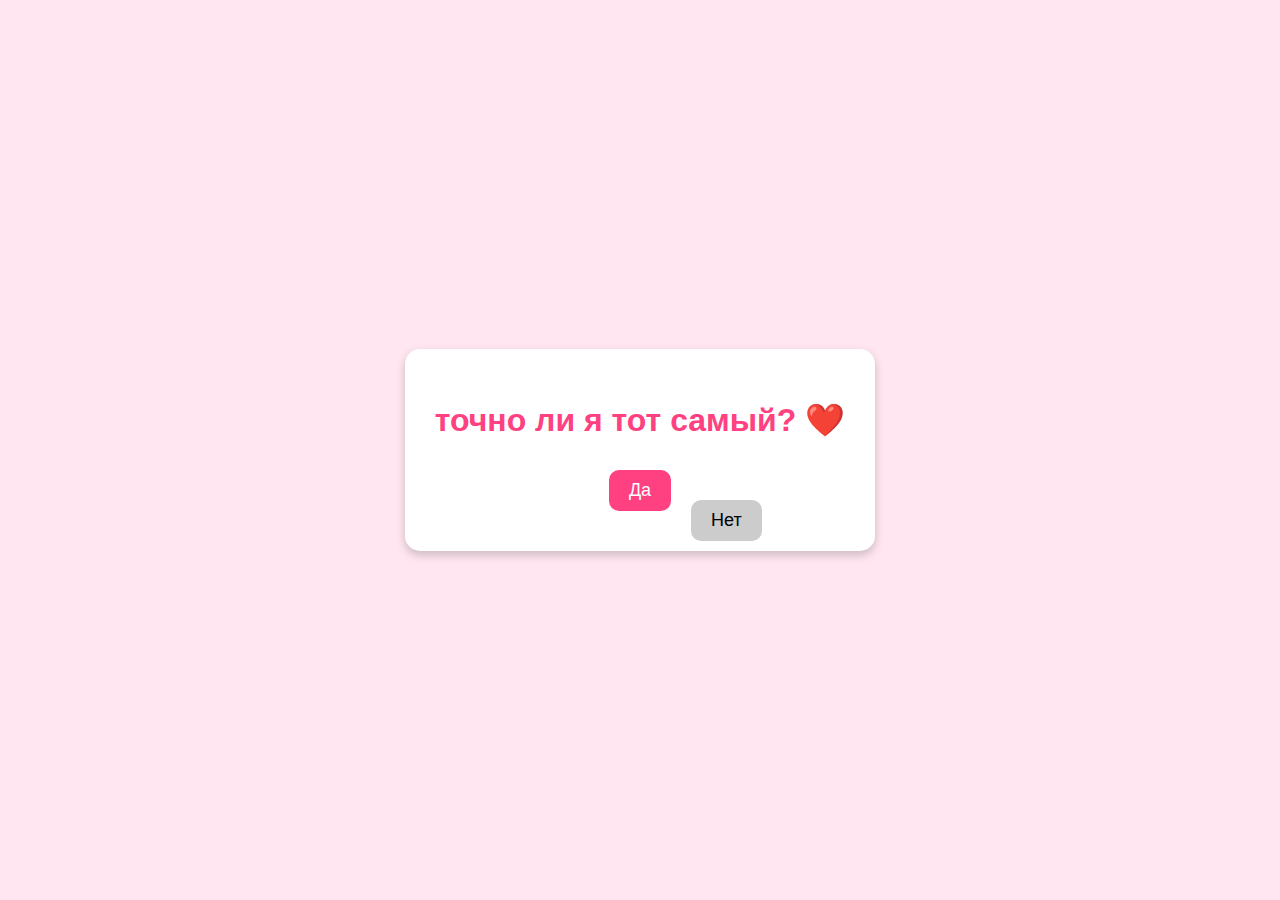
<file: index.html>
<!DOCTYPE html>
<html lang="ru">
<head>
  <meta charset="UTF-8">
  <meta name="viewport" content="width=device-width, initial-scale=1">
  <title>Вопрос</title>
  <link rel="stylesheet" href="style.css">
</head>
<body>
  <div class="container">
    <h1>точно ли я тот самый? ❤️</h1>
    <div class="buttons">
      <button id="yes">Да</button>
      <button id="no">Нет</button>
    </div>
  </div>
  <script src="script.js"></script>
</body>
</html>
</file>
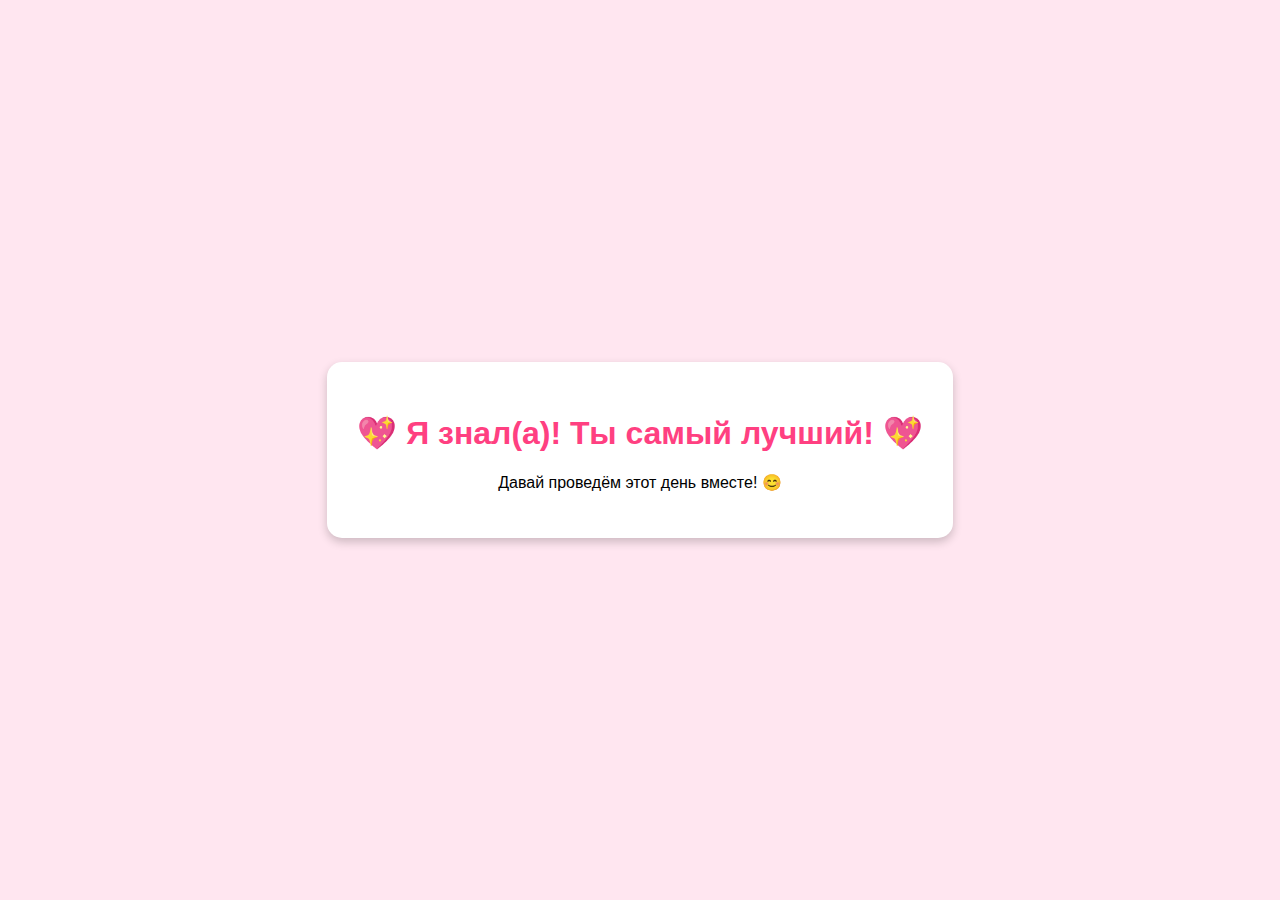
<file: bruh.html>
<!DOCTYPE html>
<html lang="ru">
<head>
  <meta charset="UTF-8">
  <meta name="viewport" content="width=device-width, initial-scale=1">
  <title>Ответ</title>
  <link rel="stylesheet" href="style.css">
</head>
<body>
  <div class="container">
    <h1>💖 Я знал(а)! Ты самый лучший! 💖</h1>
    <p>Давай проведём этот день вместе! 😊</p>
  </div>
</body>
</html>
</file>
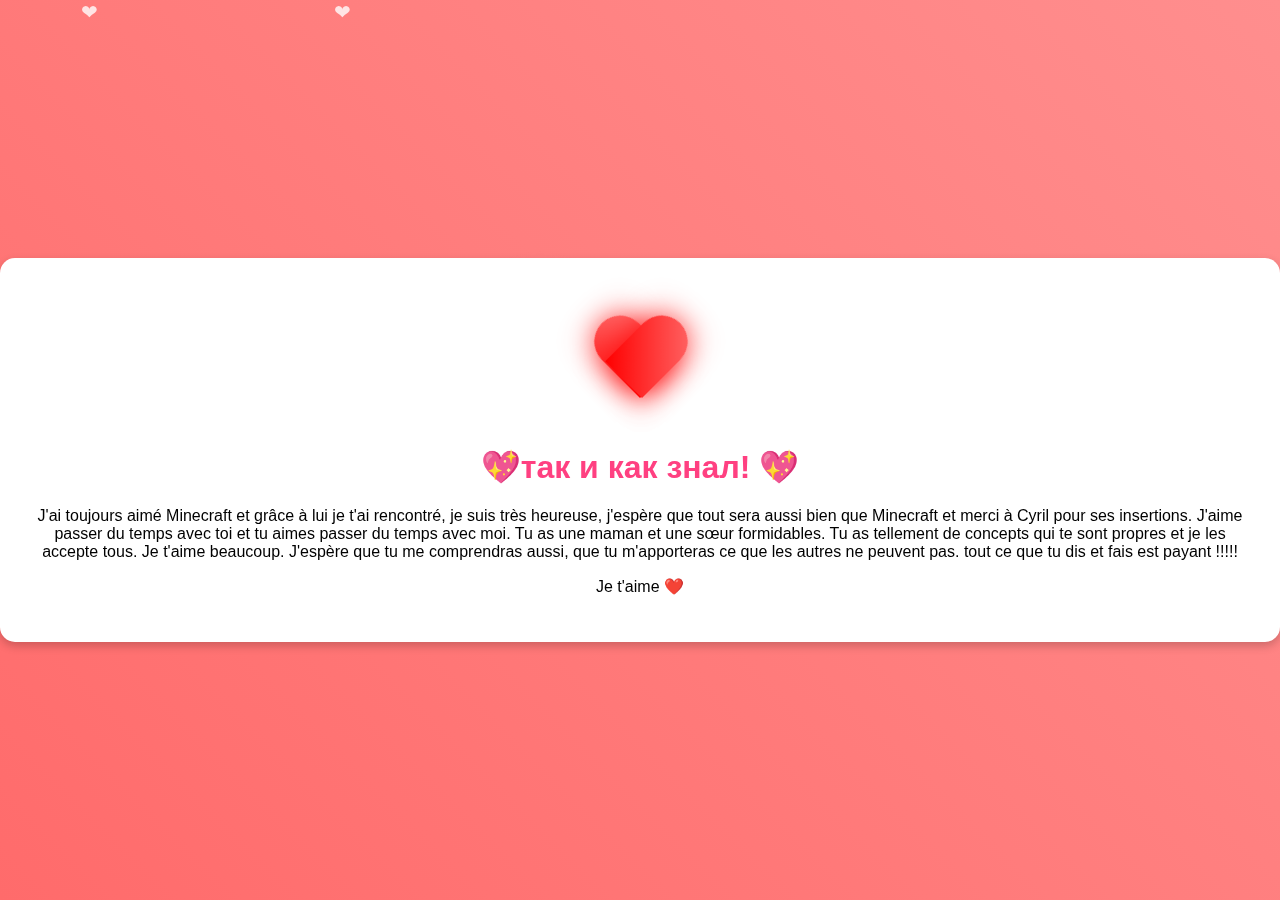
<file: yes.html>
<!DOCTYPE html>
<html lang="ru">
<head>
  <meta charset="UTF-8">
  <meta name="viewport" content="width=device-width, initial-scale=1">
  <title>i love you</title>
  <link rel="stylesheet" href="style.css">
  <style>
    body {
        margin: 0;
        min-height: 100vh;
        display: flex;
        justify-content: center;
        align-items: center;
        background: linear-gradient(45deg, #ff6b6b, #ff8e8e);
        overflow: hidden;
        font-family: 'Arial', sans-serif;
    }

    .container {
        text-align: center;
        position: relative;
        z-index: 1;
    }

    .heart {
        position: relative;
        width: 100px;
        height: 100px;
        margin: 30px auto;
        cursor: pointer;
        transition: transform 0.3s ease;
        transform-style: preserve-3d;
        animation: heartbeat 1.5s ease-in-out infinite, rotate3D 5s infinite linear;
    }

    .heart.explode {
        animation: explodeHeart 1s forwards;
    }

    .mini-heart {
        position: absolute;
        font-size: 24px;
        color: #ff0000;
        pointer-events: none;
        opacity: 0;
        z-index: 10;
    }

    .heart:hover {
        transform: scale(1.2);
    }

    .heart::before,
    .heart::after {
        content: '';
        position: absolute;
        width: 52px;
        height: 80px;
        border-radius: 50px 50px 0 0;
        background: linear-gradient(45deg, #ff0000, #ff6b6b);
        left: 50px;
        transform: rotate(-45deg);
        transform-origin: 0 100%;
        box-shadow: 0 0 30px rgba(255, 0, 0, 0.8);
        backface-visibility: visible;
    }

    .heart::after {
        left: 0;
        transform: rotate(45deg);
        transform-origin: 100% 100%;
    }

    .message {
        color: white;
        font-size: 2em;
        text-shadow: 2px 2px 4px rgba(0, 0, 0, 0.3);
        margin: 20px;
        opacity: 0;
        animation: fadeIn 2s ease-in-out forwards;
    }

    .floating-hearts {
        position: fixed;
        top: 0;
        left: 0;
        width: 100%;
        height: 100%;
        pointer-events: none;
    }

    .floating-heart {
        position: absolute;
        font-size: 20px;
        color: rgba(255, 255, 255, 0.8);
        animation: float 6s linear infinite;
    }

    .sub-message {
        color: white;
        font-size: 1.2em;
        margin-top: 20px;
        opacity: 0;
        animation: fadeIn 2s ease-in-out 1s forwards;
        text-shadow: 0 0 10px rgba(255, 255, 255, 0.5);
    }

    .sparkle {
        position: absolute;
        width: 5px;
        height: 5px;
        background: white;
        border-radius: 50%;
        pointer-events: none;
        animation: sparkle 1.5s linear forwards;
    }

    .butterfly {
        position: absolute;
        font-size: 24px;
        pointer-events: none;
        transition: transform 0.3s ease;
        z-index: 2;
    }

    .music-note {
        position: absolute;
        font-size: 24px;
        color: white;
        opacity: 0;
        animation: floatNote 3s linear forwards;
    }

    .glow {
        position: absolute;
        width: 200px;
        height: 200px;
        background: radial-gradient(circle, rgba(255,182,193,0.4) 0%, rgba(255,182,193,0) 70%);
        border-radius: 50%;
        pointer-events: none;
        transform: translate(-50%, -50%);
        z-index: 0;
    }

    @keyframes heartbeat {
        0% { transform: scale(1); }
        25% { transform: scale(1.1); }
        50% { transform: scale(1); }
        75% { transform: scale(1.1); }
        100% { transform: scale(1); }
    }

    @keyframes float {
        0% {
            transform: translateY(100vh) rotate(0deg);
            opacity: 1;
        }
        100% {
            transform: translateY(-100vh) rotate(360deg);
            opacity: 0;
        }
    }

    @keyframes fadeIn {
        from { opacity: 0; transform: translateY(20px); }
        to { opacity: 1; transform: translateY(0); }
    }

    @keyframes sparkle {
        0% {
            transform: scale(0) rotate(0deg);
            opacity: 1;
        }
        50% {
            opacity: 1;
        }
        100% {
            transform: scale(1) rotate(180deg);
            opacity: 0;
        }
    }

    @keyframes floatNote {
        0% {
            transform: translateY(0) rotate(0deg);
            opacity: 1;
        }
        100% {
            transform: translateY(-100px) rotate(360deg);
            opacity: 0;
        }
    }


    @keyframes explodeHeart {
        0% {
            transform: scale(1);
        }
        50% {
            transform: scale(1.5);
        }
        100% {
            transform: scale(1);
        }
    }

    @keyframes miniHeartFloat {
        0% {
            transform: translate(0, 0) rotate(0deg);
            opacity: 1;
        }
        100% {
            transform: translate(var(--tx), var(--ty)) rotate(var(--rot));
            opacity: 0;
        }
    }
</style>
</head>
<body>
  <div class="floating-hearts"></div>
  <div class="container">
    <div class="heart"></div>
    <h1>💖так и как знал! 💖</h1>
    <p>J'ai toujours aimé Minecraft et grâce à lui je t'ai rencontré, je suis très heureuse, j'espère que tout sera aussi bien que Minecraft et merci à Cyril pour ses insertions. 
J'aime passer du temps avec toi et tu aimes passer du temps avec moi.
Tu as une maman et une sœur formidables. 
Tu as tellement de concepts qui te sont propres et je les accepte tous.
Je t'aime beaucoup. 
J'espère que tu me comprendras aussi, que tu m'apporteras ce que les autres ne peuvent pas.
tout ce que tu dis et fais est payant !!!!! </p>
    <p>Je t'aime ❤️</p>
  </div>
  <script>
    function createFloatingHearts() {
        const container = document.querySelector('.floating-hearts');
        const heart = document.createElement('div');
        heart.innerHTML = '❤';
        heart.className = 'floating-heart';
        
        const startPos = Math.random() * 100;
        heart.style.left = startPos + 'vw';
        
        const duration = 6 + Math.random() * 4;
        heart.style.animationDuration = duration + 's';
        
        container.appendChild(heart);
        
        setTimeout(() => {
            heart.remove();
        }, duration * 1000);
    }

    function createSparkle(x, y) {
        const sparkle = document.createElement('div');
        sparkle.className = 'sparkle';
        sparkle.style.left = x + 'px';
        sparkle.style.top = y + 'px';
        document.body.appendChild(sparkle);
        
        setTimeout(() => {
            sparkle.remove();
        }, 1500);
    }

    function createMusicNote() {
        const notes = ['♪', '♫', '♬', '♩'];
        const note = document.createElement('div');
        note.className = 'music-note';
        note.textContent = notes[Math.floor(Math.random() * notes.length)];
        note.style.left = Math.random() * window.innerWidth + 'px';
        note.style.top = window.innerHeight + 'px';
        document.body.appendChild(note);

        setTimeout(() => {
            note.remove();
        }, 3000);
    }

    function createButterfly() {
        const butterfly = document.createElement('div');
        butterfly.className = 'butterfly';
        butterfly.textContent = '🦋';
        butterfly.style.left = Math.random() * window.innerWidth + 'px';
        butterfly.style.top = Math.random() * window.innerHeight + 'px';
        document.body.appendChild(butterfly);

        let angle = 0;
        const radius = 50;
        const centerX = parseFloat(butterfly.style.left);
        const centerY = parseFloat(butterfly.style.top);

        function animate() {
            angle += 0.02;
            const x = centerX + Math.cos(angle) * radius;
            const y = centerY + Math.sin(angle) * radius;
            butterfly.style.left = x + 'px';
            butterfly.style.top = y + 'px';
            butterfly.style.transform = `rotate(${angle * 30}deg)`;

            if (angle < Math.PI * 4) {
                requestAnimationFrame(animate);
            } else {
                butterfly.remove();
            }
        }

        animate();
    }

    // Mouse move effect
    const glow = document.createElement('div');
    glow.className = 'glow';
    document.body.appendChild(glow);

    document.addEventListener('mousemove', (e) => {
        glow.style.left = e.pageX + 'px';
        glow.style.top = e.pageY + 'px';
        
        if (Math.random() < 0.1) {
            createSparkle(e.pageX, e.pageY);
        }
    });

    // Click effects
    document.addEventListener('click', (e) => {
        for (let i = 0; i < 5; i++) {
            setTimeout(() => {
                createSparkle(e.pageX + (Math.random() - 0.5) * 50,
                            e.pageY + (Math.random() - 0.5) * 50);
            }, i * 100);
        }
        createMusicNote();
        createButterfly();
    });

    // Heart click effect
    const mainHeart = document.querySelector('.heart');
    mainHeart.addEventListener('click', () => {
        // Create explosion effect
        mainHeart.classList.add('explode');
        setTimeout(() => mainHeart.classList.remove('explode'), 1000);

        // Create mini hearts explosion
        for (let i = 0; i < 20; i++) {
            const miniHeart = document.createElement('div');
            miniHeart.className = 'mini-heart';
            miniHeart.textContent = '❤';
            miniHeart.style.position = 'absolute';
            miniHeart.style.left = (mainHeart.offsetLeft + mainHeart.offsetWidth/2) + 'px';
            miniHeart.style.top = (mainHeart.offsetTop + mainHeart.offsetHeight/2) + 'px';
            
            // Random direction and rotation
            const angle = (Math.random() * Math.PI * 2);
            const distance = 100 + Math.random() * 150;
            const tx = Math.cos(angle) * distance;
            const ty = Math.sin(angle) * distance;
            const rotation = Math.random() * 360;
            
            miniHeart.style.setProperty('--tx', `${tx}px`);
            miniHeart.style.setProperty('--ty', `${ty}px`);
            miniHeart.style.setProperty('--rot', `${rotation}deg`);
            
            miniHeart.style.animation = 'miniHeartFloat 1s ease-out forwards';
            
            document.body.appendChild(miniHeart);
            
            setTimeout(() => miniHeart.remove(), 1000);
        }

        // Add sparkle effect
        for (let i = 0; i < 15; i++) {
            setTimeout(() => {
                createSparkle(
                    mainHeart.offsetLeft + mainHeart.offsetWidth/2 + (Math.random() - 0.5) * 150,
                    mainHeart.offsetTop + mainHeart.offsetHeight/2 + (Math.random() - 0.5) * 150
                );
            }, i * 50);
        }

        createButterfly();
        createMusicNote();
    });

    setInterval(createFloatingHearts, 300);
    setInterval(createMusicNote, 5000);
    setInterval(createButterfly, 8000);
</script>
</body>
</html>
</file>
<file: style.css>
body {
  font-family: Arial, sans-serif;
  text-align: center;
  background: url('https://www.transparenttextures.com/patterns/hearts.png'), #ffe6f0;
  height: 100vh;
  margin: 0;
  display: flex;
  justify-content: center;
  align-items: center;
}
.but{
  text-decoration: none;
  color: black;
}

.container {
  background: white;
  padding: 30px;
  border-radius: 15px;
  box-shadow: 0 4px 10px rgba(0, 0, 0, 0.2);
  position: relative;
}

h1 {
  color: #ff4081;
}

.buttons {
  margin-top: 20px;
  position: relative;
}

button {
  font-size: 18px;
  padding: 10px 20px;
  margin: 10px;
  border: none;
  border-radius: 10px;
  cursor: pointer;
  transition: background-color 0.3s;
}

#yes {
  background-color: #ff4081;
  color: white;
}

#yes:hover {
  background-color: #e03570;
}

#no {
  background-color: #ccc;
  color: black;
  position: absolute;
  left: 60%;
  top: 50%;
}

.hidden {
  display: none;
  font-size: 20px;
  color: #ff4081;
  margin-top: 20px;
}
</file>
